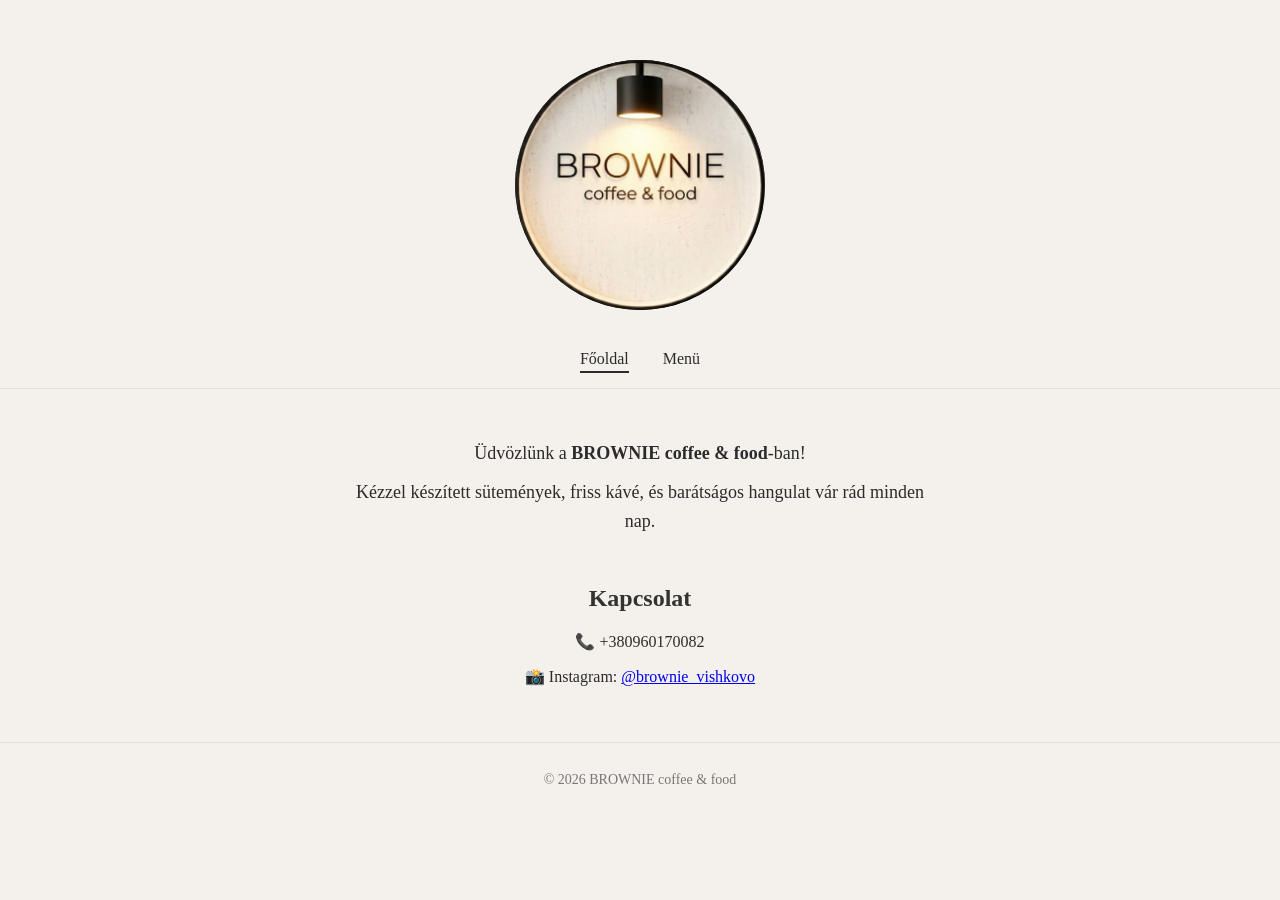
<file: index.html>
<!DOCTYPE html>
<html lang="hu">
<head>
    <meta charset="UTF-8">
    <meta name="viewport" content="width=device-width, initial-scale=1.0">
    <title>BROWNIE | coffee & food</title>
    <link rel="stylesheet" href="style.css">
</head>
<body>
    <header>
   
        <div class="circle">
            <img src="1.png" alt="kép">
          </div>
            <nav>
                <a href="index.html" class="active">Főoldal</a>
                <a href="menu.html" >Menü</a>
            </nav>
        </header>

    <main>
        <section class="intro">
            <p>Üdvözlünk a <strong>BROWNIE coffee & food</strong>-ban!</p>
            <p>Kézzel készített sütemények, friss kávé, és barátságos hangulat vár rád minden nap.</p>
        </section>

        <section class="contact">
            <h2>Kapcsolat</h2>
            <p>📞 +380960170082</p>
            <p>📸 Instagram: <a href="[instagram.com](https://www.instagram.com/brownie_vishkovo)" target="_blank">@brownie_vishkovo</a></p>
        </section>
    </main>

    <footer>
        <p>© 2026 BROWNIE coffee & food</p>
    </footer>
</body>
</html>
</file>
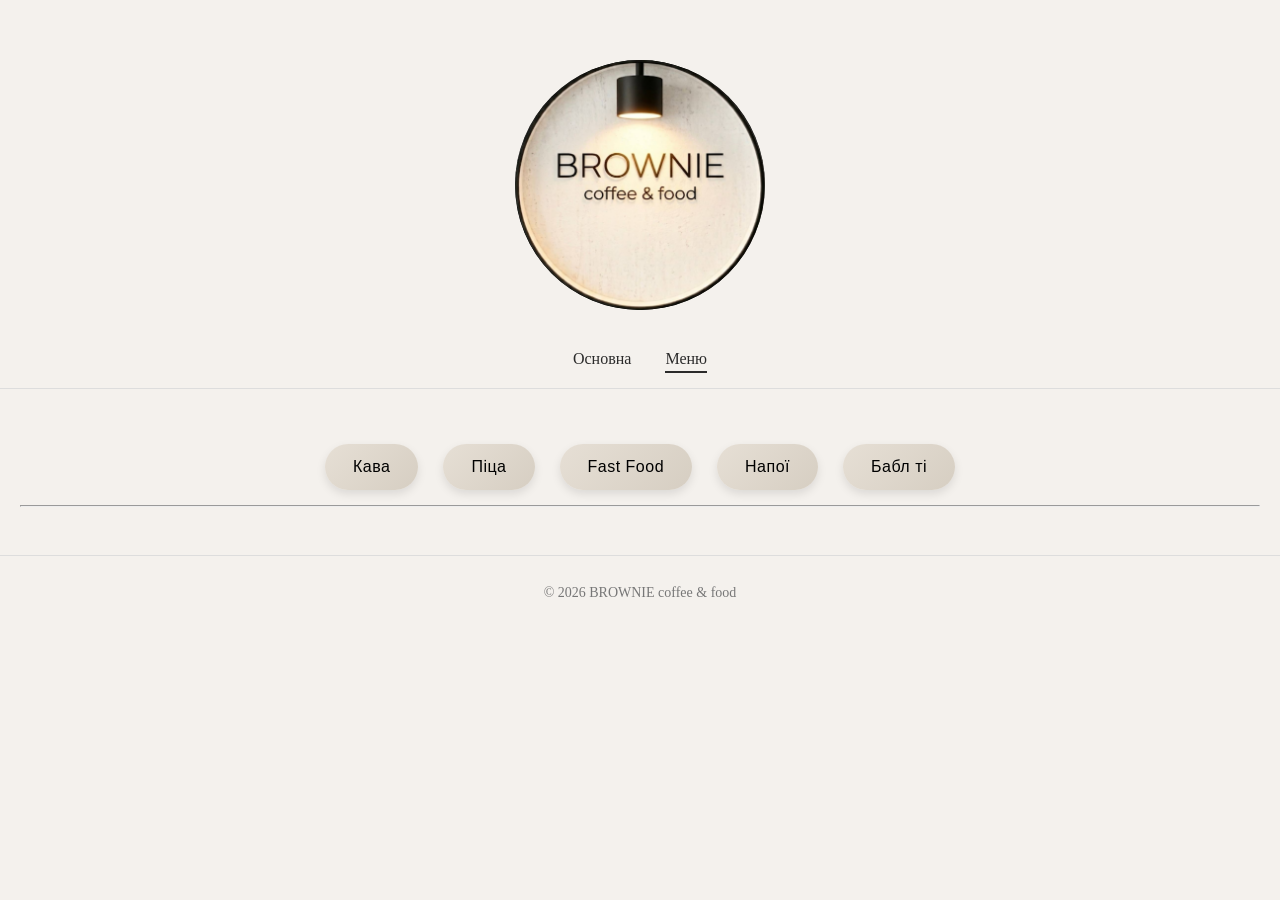
<file: menu.html>
<!DOCTYPE html>
<html lang="hu">
<head>
    <meta charset="UTF-8">
    <meta name="viewport" content="width=device-width, initial-scale=1.0">
    <title>Menü | BROWNIE coffee & food</title>
    <link rel="stylesheet" href="style.css">
 
</head>
<body>

<header>
   
<div class="circle">
    <img src="1.png" alt="kép">
  </div>
    <nav>
        <a href="index.html">Основна</a>
        <a href="menu.html" class="active">Меню</a>
    </nav>
</header>

<main>
    <div class="menu-controls">


        <button onclick="showMenu('coffee')" >Кава</button>
        <button onclick="showMenu('pizza')">Піца</button>
        <button onclick="showMenu('dessert')">Fast Food</button>
        <button onclick="showMenu('ital')">Напої</button>
        <button onclick="showMenu('ital')">Бабл ті</button>



    </div><hr>
    
    <section ind="ital" class="menu-section">

        <div class="menu-controls"><button onclick="toggleImage('i1')">Брауні</button></div>
        <div class="image-container" id="i1"><img src="1.png" alt="kép"><p>(томатна основа, тунець, фіолетова цибуля, моцарела, каперси, помідор)</p> </div>





    </section>



    <section id="coffee" class="menu-section">
        <h2>Кава</h2>
        




            <div class="menu-controls"><button onclick="toggleImage('k1')">Еспресо</button></div>
            <div class="image-container" id="k1"><img src="1.png" alt="kép"><p>10 грн</p></div>



            <div class="menu-controls"><button onclick="toggleImage('k2')">Еспресо з молоком</button></div>
            <div class="image-container" id="k2"><img src="1.png" alt="kép"><p>10 грн</p> </div>



            <div class="menu-controls"><button onclick="toggleImage('k3')">Капучино</button></div>
            <div class="image-container" id="k3"><img src="1.png" alt="kép"><p>10 грн</p></div>

            <div class="menu-controls"><button onclick="toggleImage('k4')">Лате</button></div>
            <div class="image-container" id="k4"><img src="1.png" alt="kép"><p>10 грн</p></div>
            
            <div class="menu-controls"><button onclick="toggleImage('k5')">Айс-лате</button></div>
            <div class="image-container" id="k5"><img src="1.png" alt="kép"><p>10 грн</p></div>

            <div class="menu-controls"><button onclick="toggleImage('k6')">Ванільне лате</button></div>
            <div class="image-container" id="k6"><img src="1.png" alt="kép"><p>10 грн</p></div>

            <div class="menu-controls"><button onclick="toggleImage('k7')">Американо</button></div>
            <div class="image-container" id="k7"><img src="1.png" alt="kép"><p>10 грн</p></div>

            <div class="menu-controls"><button onclick="toggleImage('k8')">Американо з молоком</button></div>
            <div class="image-container" id="k8"><img src="1.png" alt="kép"><p>10 грн</p></div>

            <div class="menu-controls"><button onclick="toggleImage('k9')">Раф кава</button></div>
            <div class="image-container" id="k9"><img src="1.png" alt="kép"><p>10 грн</p></div>

            <div class="menu-controls"><button onclick="toggleImage('k10')">Гарячий шоколад</button></div>
            <div class="image-container" id="k10"><img src="1.png" alt="kép"><p>10 грн</p></div>

            <div class="menu-controls"><button onclick="toggleImage('k11')">Какао</button></div>
            <div class="image-container" id="k11"><img src="1.png" alt="kép"><p>10 грн</p></div>

            




            
            
    </section>
    
 


    <section id="pizza" class="menu-section">
        <h2>ПІЦА</h2>
        
        <div class="menu-controls"><button onclick="toggleImage('4')">Брауні</button></div>
        <div class="image-container" id="4"><img src="1.png" alt="kép"><p>(томатна основа, тунець, фіолетова цибуля, моцарела, каперси, помідор)</p> </div>



        <div class="menu-controls"><button onclick="toggleImage('5')">Сицилія</button></div>
        <div class="image-container" id="5"><img src="1.png" alt="kép"><p>(томатна основа, салямі, кукурудза, моцарела, пармезан)</p> </div>



        <div class="menu-controls"><button onclick="toggleImage('6')">Монако</button></div>
        <div class="image-container" id="6"><img src="1.png" alt="kép"><p>(вершкова основа, курка, груша, шинка, моцарела, кукурудза, бринза)</p> </div>



        <div class="menu-controls"><button onclick="toggleImage('7')">Double cheese</button></div>
        <div class="image-container" id="7"><img src="1.png" alt="kép"><p>(томатна основа, шинка, подвійна моцарела)</p> </div>



        <div class="menu-controls"><button onclick="toggleImage('8')">Шинка гриби</button></div>
        <div class="image-container" id="8"><img src="1.png" alt="kép"><p>(вершкова основа, шинка, гриби, моцарела, пармезан)</p> </div>




        <div class="menu-controls"><button onclick="toggleImage('9')">Cool</button></div>
        <div class="image-container" id="9"><img src="1.png" alt="kép"><p>(томатна основа, шинка, бекон, моцарела, чеддер, помідор)</p> </div>


        <div class="menu-controls"><button onclick="toggleImage('10')">Meat</button></div>
        <div class="image-container" id="10"><img src="1.png" alt="kép"><p>(томатна основа, шинка, бекон, моцарела, кукурудза, помідор)</p> </div>



        <div class="menu-controls"><button onclick="toggleImage('11')">Four cheese</button></div>
        <div class="image-container" id="11"><img src="1.png" alt="kép"><p>(вершкова основа, моцарела, пармезан, горгонзола)</p> </div>


        <div class="menu-controls"><button onclick="toggleImage('12')">Гаваї</button></div>
        <div class="image-container" id="12"><img src="1.png" alt="kép"><p>(вершкова основа, шинка, курка, ананас, моцарела)</p> </div>


        <div class="menu-controls"><button onclick="toggleImage('13')">Гірос</button></div>
        <div class="image-container" id="13"><img src="1.png" alt="kép"><p>(м’ясо гірос, овочі,гірос соус)</p> </div>



      
    







    </section>

    <section id="dessert" class="menu-section">
        <h2>Fast Food</h2>
        <div class="menu-controls"><button onclick="toggleImage('14')">Буріто</button></div>
        <div class="image-container" id="14"><img src="1.png" alt="kép"><p>тортилья з м’ясом (курка або свинина+яловичина), овочі, соус</p> </div>
        

        <div class="menu-controls"><button onclick="toggleImage('15')">Гірос</button></div>
        <div class="image-container" id="15"><img src="1.png" alt="kép"><p>м’ясо (зазвичай курка/свинина), овочі, соус, піта або тарілка</p> </div>



        <div class="menu-controls"><button onclick="toggleImage('16')">Цезар</button></div>
        <div class="image-container" id="16"><img src="1.png" alt="kép"><p>курка, салат, сир, соус Цезар</p> </div>



        <div class="menu-controls"><button onclick="toggleImage('17')">Нагетси</button></div>
        <div class="image-container" id="17"><img src="1.png" alt="kép"><p>куряче філе в паніровці</p> </div>



        <div class="menu-controls"><button onclick="toggleImage('18')">Крильця</button></div>
        <div class="image-container" id="18"><img src="1.png" alt="kép"><p>курячі крила</p> </div>



        <div class="menu-controls"><button onclick="toggleImage('19')">Сир фрі</button></div>
        <div class="image-container" id="19"><img src="1.png" alt="kép"><p>смажений сир у паніровці</p> </div>



        <div class="menu-controls"><button onclick="toggleImage('20')">Камамбер</button></div>
        <div class="image-container" id="20"><img src="1.png" alt="kép"><p>сир камамбер із журавлиновим соусом</p> </div>



        <div class="menu-controls"><button onclick="toggleImage('21')">Відбивна</button></div>
        <div class="image-container" id="21"><img src="1.png" alt="kép"><p> куряче філе в паніровці</p> </div>



        <div class="menu-controls"><button onclick="toggleImage('22')">Сендвіч</button></div>
        <div class="image-container" id="22"><img src="1.png" alt="kép"><p>хліб, м’ясо/сир, овочі</p> </div>
       
    </section>
</main>

<footer>
    <p>© 2026 BROWNIE coffee & food</p>
</footer>

<script>

function toggleImage(imgid) {
  const box = document.getElementById(imgid);
  box.classList.toggle("open");
}


function showMenu(menuId) {
    const sections = document.querySelectorAll('.menu-section');
    const buttons = document.querySelectorAll('.menu-controls button');

    sections.forEach(section => section.classList.remove('active'));
    buttons.forEach(btn => btn.classList.remove('active'));

    document.getElementById(menuId).classList.add('active');

    event.target.classList.add('active');

    
}
</script>

</body>
</html>
</file>
<file: style.css>
/* Alapbeállítások */
body {

    margin: 0;
    font-family: "Helvetica Neue";
    background-color: #f4f1ed;
    color: #2b2b2b;
    text-align: center;
}



/* Fejléc */
header {


    
    padding: 60px 20px 20px;
    background-color: #f4f1ed;
    border-bottom: 1px solid #ddd;

    display: flex;
    flex-direction: column;
    align-items: center;
    gap: 15px;
}

h1 {
    font-size: 48px;
    letter-spacing: 3px;
    font-weight: 500;
    margin: 0;
    display: inline-block;
    position: relative;
    padding: 20px 30px;
}


.subtitle {
    font-size: 18px;
    color: #777;
    margin-top: 5px;
    letter-spacing: 1px;
}

/* Navigáció */
nav {
    margin-top: 25px;
}

li{
    list-style: none;
     align-items: center;
}


.menu-controls {
    margin: 30px 0;
    font-weight: bold;
    font-size: large;
}

.menu-controls button {
    margin: 5px;
    padding: 10px 20px;
    border: none;
    background-color: #ddd;
    cursor: pointer;
    border-radius: 20px;
    transition: 0.3s;
}

.menu-controls button.active {
    background-color: #2b2b2b;
    color: white;
}

.menu-section {
    display: none;
}

.menu-section.active {
    display: block;
}

nav a {
    text-decoration: none;
    color: #2b2b2b;
    margin: 0 15px;
    font-size: 16px;
    padding-bottom: 4px;
    border-bottom: 2px solid transparent;
    transition: 0.3s;
}

nav a:hover,
nav a.active {
    border-color: #2b2b2b;
}

/* Tartalom */
main {
    padding: 40px 20px;
}

.intro p {
    font-size: 18px;
    margin: 10px auto;
    max-width: 600px;
    line-height: 1.6;
}

.contact h2,
.menu-list h2 {
    font-size: 24px;
    margin-top: 50px;
    color: #333;
}

.menu-list ul {
    list-style: none;
    padding: 0;
    margin: 20px auto;
    max-width: 600px;
}

.menu-list li {
    font-size: 18px;
    padding: 8px 0;
    border-bottom: 1px solid #ddd;
}

/* Lábjegyzet */
footer {
    border-top: 1px solid #ddd;
    padding: 15px;
    font-size: 14px;
    color: #777;
    background-color: #f4f1ed;
}

.menu-controls {
    margin: 10px 0;
    display: flex;
    justify-content: center;
    gap: 15px;
    flex-wrap: wrap;
}

.menu-controls button {
    padding: 14px 28px;
    border: none;
    background: linear-gradient(135deg, #e6dfd5, #d6cec2);
    cursor: pointer;
    border-radius: 30px;
    font-size: 16px;
    font-weight: 500;
    letter-spacing: 0.5px;
    box-shadow: 0 4px 10px rgba(0,0,0,0.1);
    transition: all 0.25s ease;
}

.menu-controls button.active {
    background: #2b2b2b;
    color: white;
    transform: scale(1.05);
    box-shadow: 0 6px 14px rgba(0,0,0,0.2);
}

.menu-section {
    display: none;
}

.menu-section.active {
    display: block;
}
    .menu-controls button:hover {
    transform: translateY(-2px);
    box-shadow: 0 6px 12px rgba(0,0,0,0.15);
}

.menu-controls button:active {
    transform: scale(0.98);
}
.logo-circle {
width: 220px;
height: 220px;
border: 2px solid #2b2b2b;
border-radius: 50%;
margin: 40px auto 20px;
display: flex;
flex-direction: column;
justify-content: center;
align-items: center;
}

.logo-circle h1 {
font-size: 32px;
letter-spacing: 6px;
margin: 0;
}

.image-container {
    display: flex;
    justify-content: center;  /* vízszintesen középre */
    align-items: center;
    width: 100%;
    overflow: hidden;
    flex-direction: column; 
    
  
    max-height: 0;
    transition: max-height 0.4s ease;
  }
  
  /* nyitott állapot */
  .image-container.open {
    max-height: 1000px; /* elég nagy hogy a kép kiférjen */
  }
  
  /* kép stílus */
  .image-container img {
    margin-bottom: 30px;
    margin-top: 10px;
    width: 150px;
    height: 150px;
    object-fit: cover;
  
    border-radius: 50%;
    border: 3px solid black;
  
    display: block;
  }


.logo-circle .subtitle {
font-size: 14px;
margin-top: 8px;
color: #555;
}

.circle {
    width: 250px;
    height: 250px;
    
    background-color: black;
    border-radius: 50%; /* kör alak */
    display: flex;
    justify-content: center; /* kép középre */
    align-items: center;     /* kép középre */
    overflow: hidden;        /* ne lógjon ki a kép */
  }

  .circle img {
    width: 100%;
    height: 100%;
    object-fit: cover; /* szépen kitölti a kört torzítás nélkül */
  }
  


@media (max-width: 768px) {

    .image-container img {
        width: 160px;
        height: 160px;
      }

    header {
        padding: 30px 10px 10px;
    }

    .logo-circle {
        width: 160px;
        height: 160px;
        margin: 20px auto 10px;
    }

    .logo-circle h1 {
        font-size: 22px;
        letter-spacing: 4px;
    }

    .logo-circle .subtitle {
        font-size: 12px;
    }

    nav {
        margin-top: 15px;
    }

    nav a {
        font-size: 14px;
        margin: 0 10px;
    }

    .menu-controls {
        gap: 10px;
    }

    .menu-controls button {
        width: 100%;
        max-width: 260px;
        font-size: 14px;
        padding: 12px 20px;
    }

    .menu-list ul, .menu-section ul {
        max-width: 90%;
    }

    .menu-section li {
        font-size: 16px;
    }

    h2 {
        font-size: 20px;
    }

    footer {
        font-size: 12px;
    }
}
</file>
